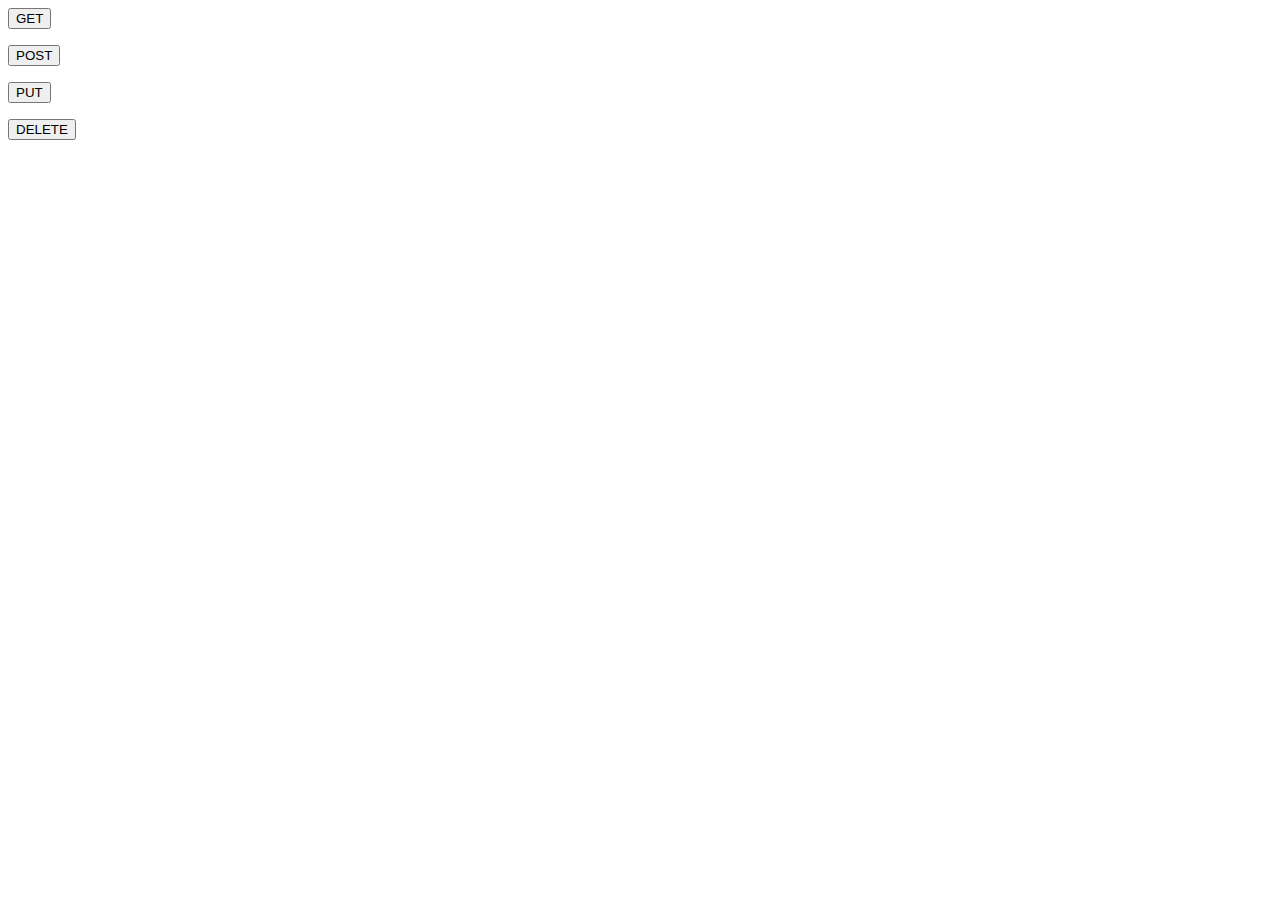
<file: pro_b/app_b/templates/index.html>
<!DOCTYPE html>
<html lang="en">

<head>
  <title>RESTFRAMEWORK</title>
  <meta charset="utf-8">
</head>
<body>
<div class="jumbotron text-center">
</div>

<div class="container">
  <div class="row">
    <div class="row-sm-4">
      <button type="button" onclick='document.getElementById("d").innerHTML = "processing for get..!"'>GET</button>
      <p id="d"></p>
    </div>
    <div class="row-sm-4">
      <button type="button" onclick='document.getElementById("de").innerHTML = "processing for post..!"'>POST</button>
      <p id="de"></p>
    </div>
    <div class="row-sm-4">
      <button type="button" onclick='document.getElementById("dem").innerHTML = "processing for update..!"'>PUT</button>
      <p id="dem"></p>
    </div>
    <div class="row-sm-4">
      <button type="button" onclick='document.getElementById("demo").innerHTML = "processing for delete..!"'>DELETE</button>
          <p id="demo"></p>
    </div>
  </div>
</div>
</body>
</html>
</file>
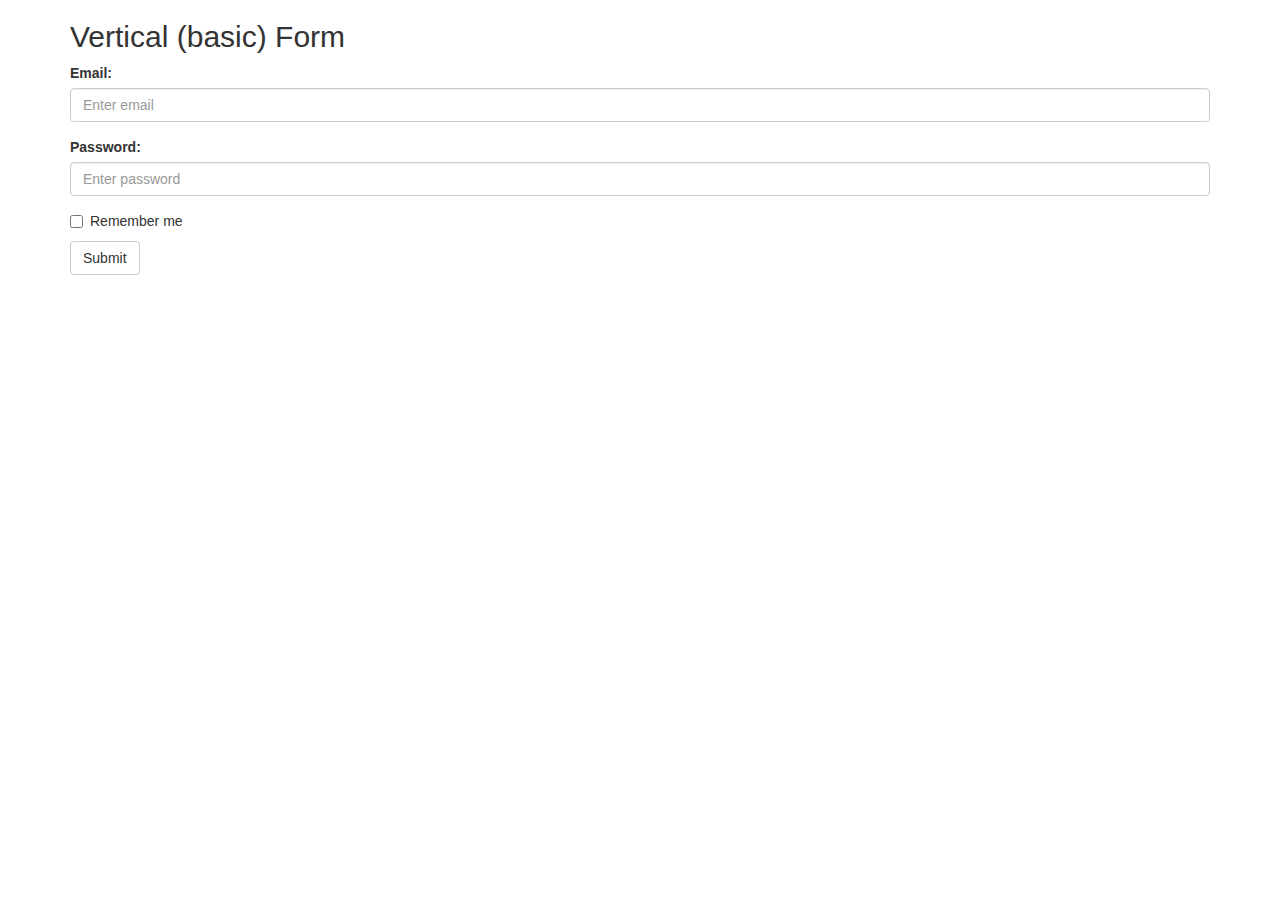
<file: pro_b/app_b/templates/boot.html>
<!DOCTYPE html>
<html>
<head>
  <meta name="viewport" content="width=device-width, initial-scale=1">
  <link rel="stylesheet" href="https://maxcdn.bootstrapcdn.com/bootstrap/3.4.1/css/bootstrap.min.css">
  <script src="https://ajax.googleapis.com/ajax/libs/jquery/3.6.1/jquery.min.js"></script>
  <script src="https://maxcdn.bootstrapcdn.com/bootstrap/3.4.1/js/bootstrap.min.js"></script>
</head>
<body>

<div class="container">
  <h2>Vertical (basic) Form</h2>
  <form>
    <div class="form-group">
      <label for="email">Email:</label>
      <input type="email" class="form-control" id="email" placeholder="Enter email">
    </div>
    <div class="form-group">
      <label for="pwd">Password:</label>
      <input type="password" class="form-control" id="pwd" placeholder="Enter password">
    </div>
    <div class="checkbox">
      <label><input type="checkbox"> Remember me</label>
    </div>
    <button type="submit" class="btn btn-default">Submit</button>
  </form>
</div>

</body>
</html>
</file>
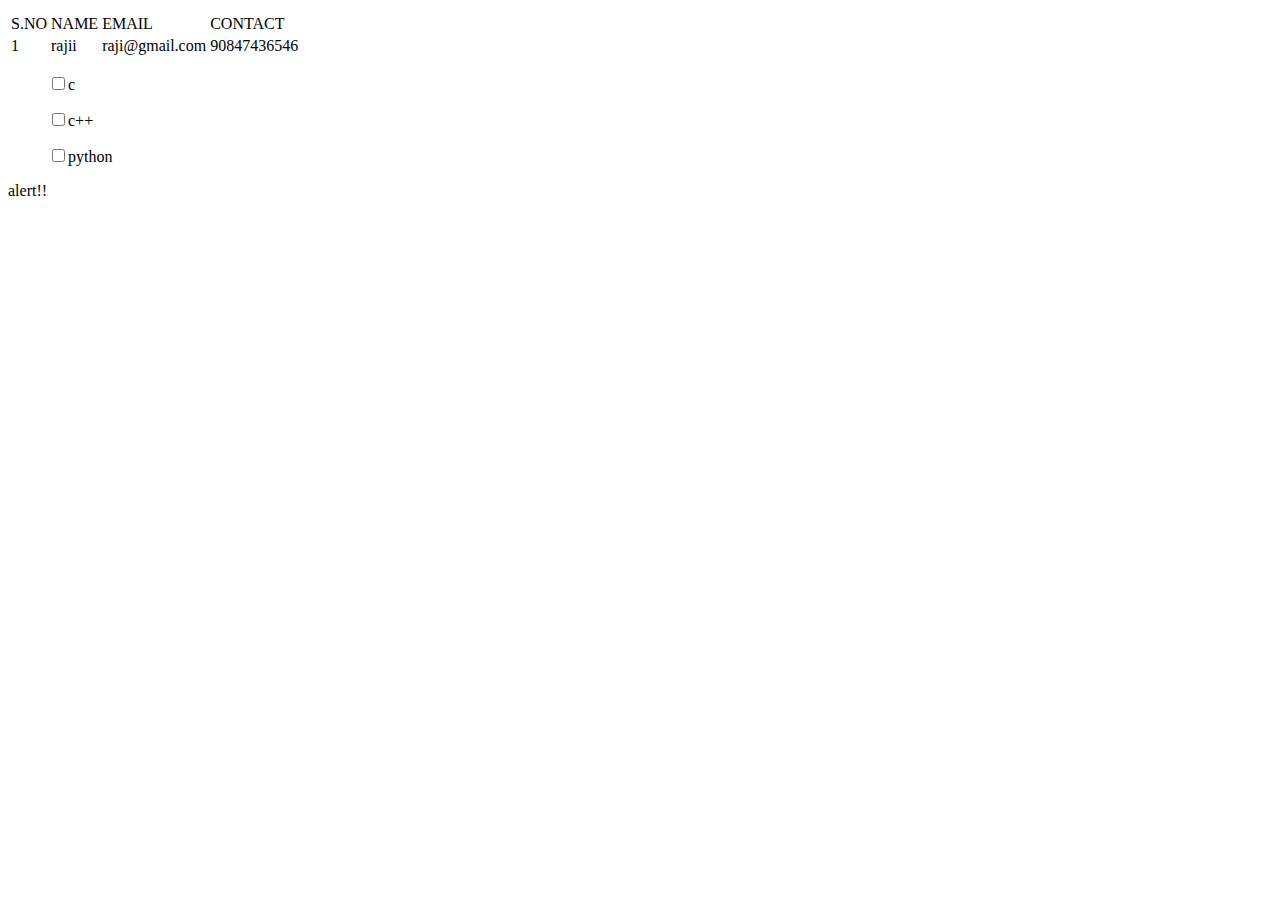
<file: pro_b/app_b/templates/own.html>
<!DOCTYPE html>
<html lang="en">
<head>
    <meta charset="UTF-8">
    <title>self processing </title>
</head>
<body>
<div>
    <table>
<th>
    <tr>
    <td>S.NO</td>
    <td>NAME</td>
    <td>EMAIL</td>
    <td>CONTACT</td>
    </tr>
</th>
<tr><td>1</td>
    <td>rajii</td>
    <td>raji@gmail.com</td>
    <td>90847436546</td>
</tr></table>
    </div>
<div class=class="text-right">
    <ul><input type="checkbox" value="c">c</ul>
    <ul><input type="checkbox" value="c++">c++</ul>
    <ul><input type="checkbox" value="python">python</ul>
    <span style="">alert!!</span>
</div>

</body>
</html>
</file>
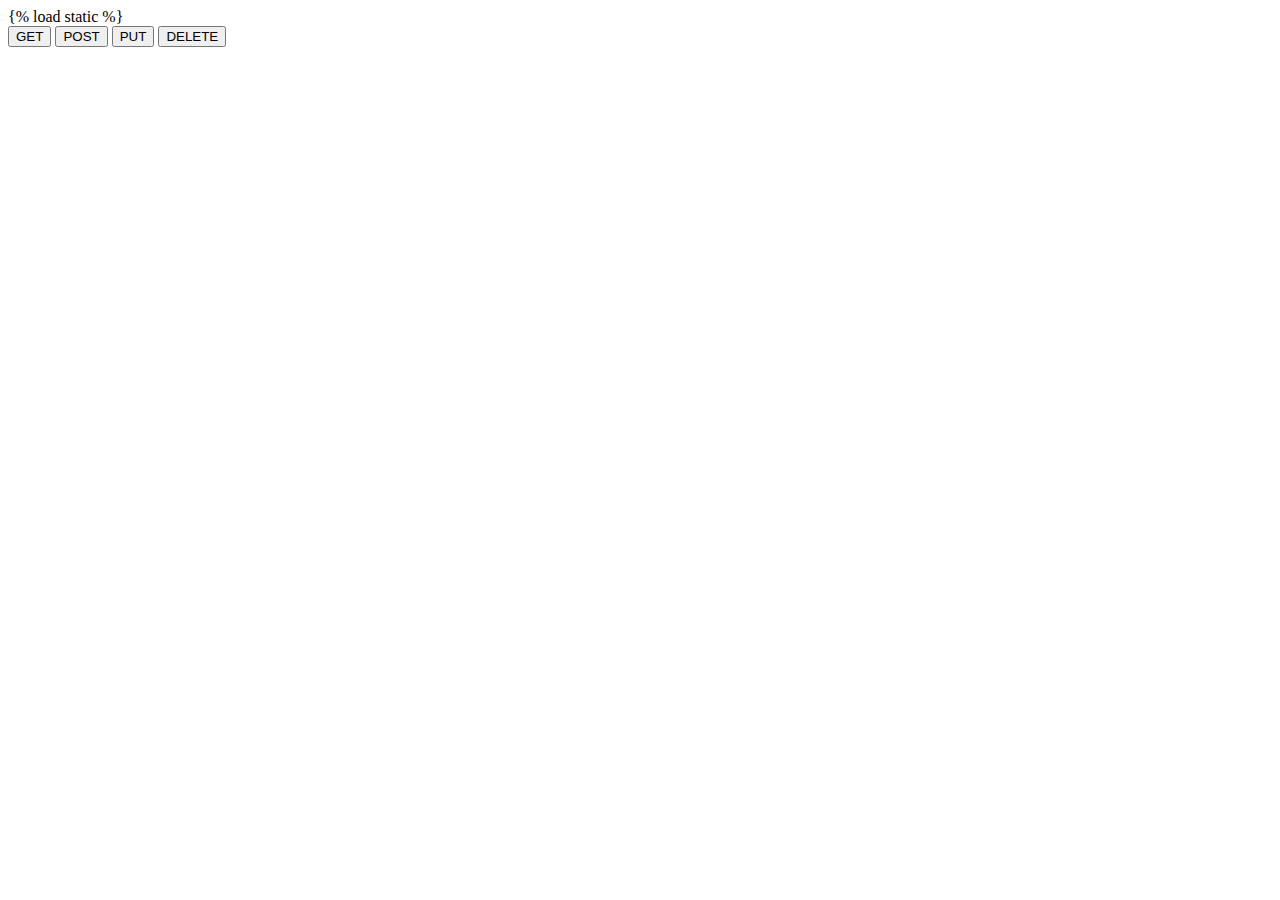
<file: pro_b/app_b/templates/verticalbuttons.html>
<!DOCTYPE html>
<html lang="en">

<head>
  <title>rest framework</title>
  {% load static %}
  <meta charset="utf-8">
  <meta name="viewport" content="width=device-width, initial-scale=1">
</head>
<body>
<div class="btn-group">
      <button type="button" class="btn-group-vertical" onclick='document.getElementById("d").innerHTML = "processing for get..!"'>GET</button>
      <button type="button" class="btn-group-vertical" onclick='document.getElementById("de").innerHTML = "processing for post..!"'>POST</button>
      <button type="button" class="btn-group-vertical" onclick='document.getElementById("dem").innerHTML = "processing for update..!"'>PUT</button>
      <button type="button" class="btn-group-vertical" onclick='document.getElementById("demo").innerHTML = "processing for delete..!"'>DELETE</button>
      <p id="d"></p>
      <p id="de"></p>
      <p id="dem"></p>
      <p id="demo"></p>
</div>
</body>
</html>
</file>
